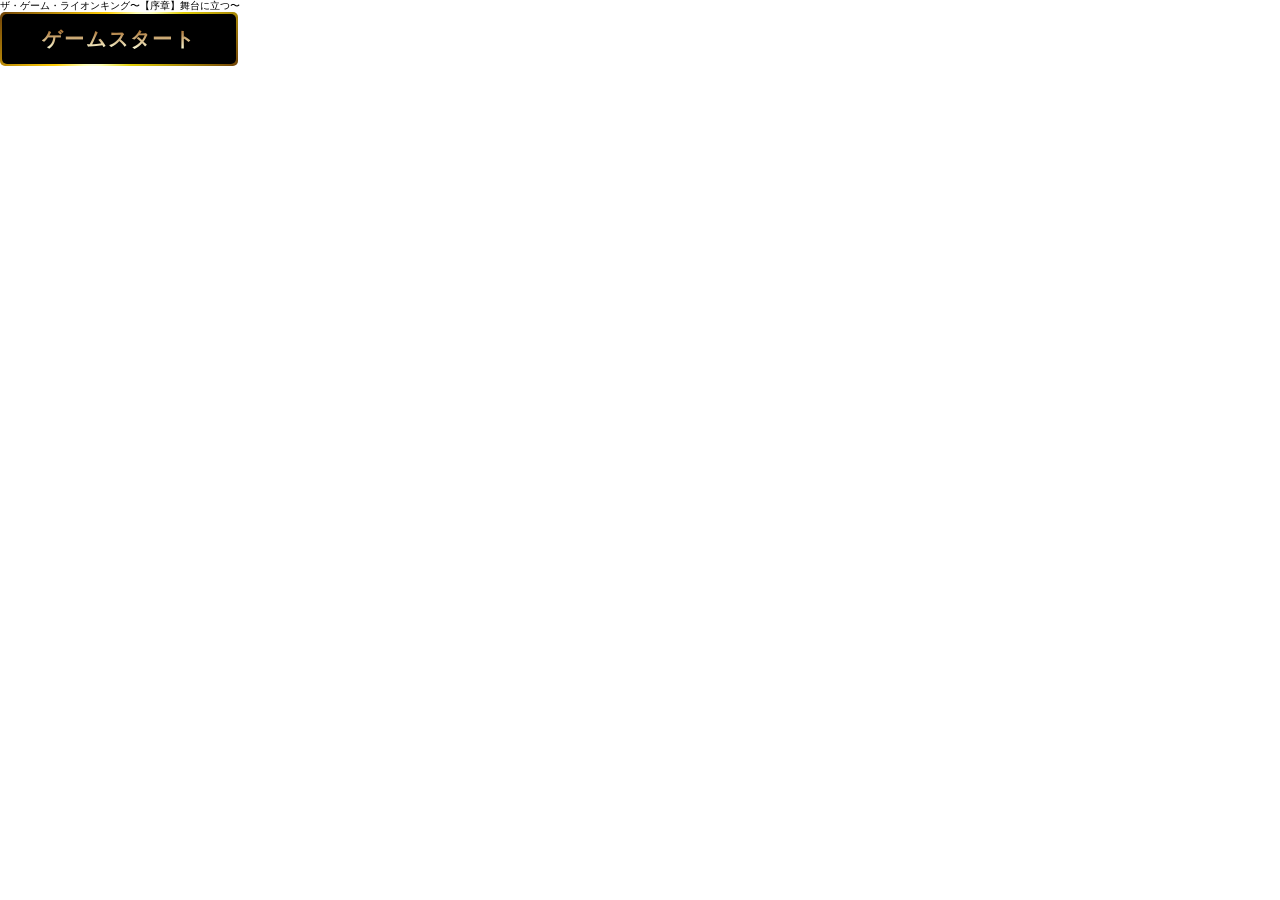
<file: js02_kadai/index.html>
<!DOCTYPE html>
<html lang="ja">
<head>
    <meta charset="UTF-8">
    <meta http-equiv="X-UA-Compatible" content="IE=edge">
    <meta name="viewport" content="width=device-width, initial-scale=1.0">
    <title>Document</title>
    <link rel="stylesheet" href="sass_plus_css/styles.css">
</head>
<body>
    <header></header>

    <main>
        <div class="first-page js-first-page">
            <div class="first-page__inner">
                <h1 class="first-page__heading">
                    ザ・ゲーム・ライオンキング<span class="first-page__sub">〜【序章】舞台に立つ〜</span>
                </h1>
                <div class="first-page__button-area">
                    <div class="first-page__button button-border-gradient-wrap button-border-gradient-wrap--gold">
                        <a href="html/pages/tutorial.html" class="first-page__start-button button button-border-gradient js-game-start">
                            <span class="button-text-gradient--gold">ゲームスタート</span>
                        </a>
                    </div>
                </div>
            </div>
        </div>
    </main>

    <script src="https://code.jquery.com/jquery-3.6.1.min.js" integrity="sha256-o88AwQnZB+VDvE9tvIXrMQaPlFFSUTR+nldQm1LuPXQ=" crossorigin="anonymous"></script>
    <script src="js/pages/index.js"></script>
</body>
</html>
</file>
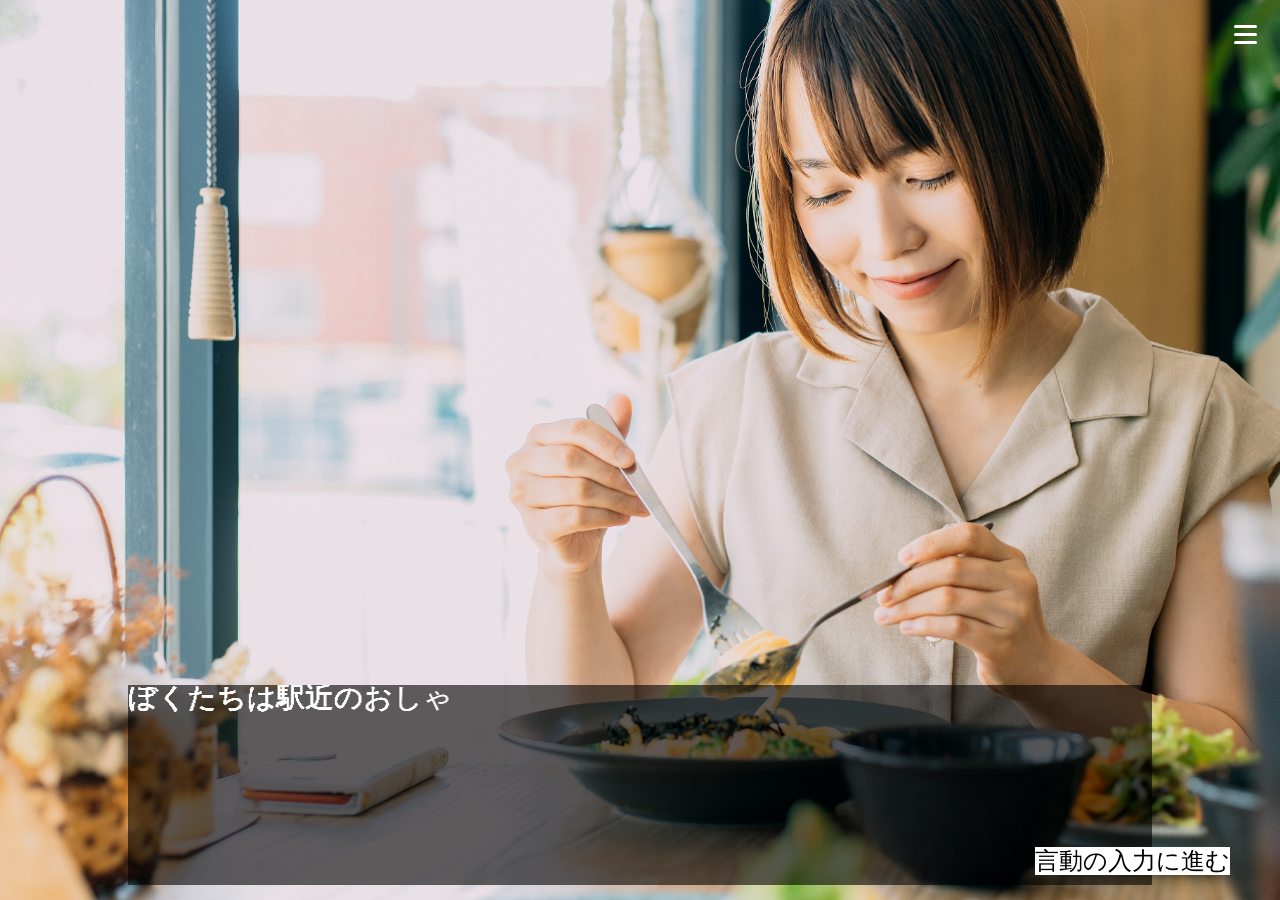
<file: js02_kadai/html/pages/page00.html>
<!DOCTYPE html>
<html lang="ja">
<head>
    <meta charset="UTF-8">
    <meta http-equiv="X-UA-Compatible" content="IE=edge">
    <meta name="viewport" content="width=device-width, initial-scale=1.0">
    <title>Document</title>
    <link rel="stylesheet" href="../../sass_plus_css/styles.css">
</head>
<body>
    
    <div class="page00">
        <div class="page00__global-nav-button js-global-nav-button"><span></span><span></span><span></span></div>
        <nav class="page00__global-nav">
            <div class="page00__global-nav-inner g-nav-inner">
                <ul class="page00__global-nav-lists js-gnav-lists">
                    <li class="page00__global-nav-item js-lists-of-done">過去にした言動一覧</li>
                    <li class="page00__global-nav-item js-cards-of-having">所持しているカード一覧</li>
                    <li class="page00__global-nav-item js-save-the-data">セーブ</li>
                    <li class="page00__global-nav-item js-return-to-start">スタート画面に戻る</li>
                </ul>
                <div class="page00__global-nav-lists-of-done js-lists-of-done-div">
                    <h2 class="page00__global-nav-lists-of-done-heading">過去にした言動一覧</h2>
                    <ul class="page00__global-nav-lists-of-done-lists">
                        <li class="page00__global-nav-lists-of-done-item js-lists-of-done-title"></li>
                        <li class="page00__global-nav-lists-of-done-item js-lists-of-done-cards"></li>
                        <li class="page00__global-nav-lists-of-done-item js-lists-of-done-text"></li>
                    </ul>
                    <button class="page00__global-nav-lists-of-done-button js-lists-of-done-button">メニューに戻る</button>
                </div>
                <div class="page00__global-nav-cards-of-having js-cards-of-having-div">
                    <h2 class="page00__global-nav-cards-of-having-heading">所持しているカード一覧</h2>
                    <ul class="page00__global-nav-cards-of-having-lists">
                        <li class="page00__global-nav-cards-of-having-item magic-card">男フォルダに入れ</li>
                        <li class="page00__global-nav-cards-of-having-item magic-card">うまくいじって上下関係を築け</li>
                        <li class="page00__global-nav-cards-of-having-item magic-card">タイムコンストレインメソッド</li>
                        <li class="page00__global-nav-cards-of-having-item magic-card">Cフェーズ</li>
                        <li class="page00__global-nav-cards-of-having-item magic-card">恋愛遍歴の話を引き出せ</li>
                    </ul>
                    <button class="page00__global-nav-cards-of-having-button js-cards-of-having-button">メニューに戻る</button>
                </div>
            </div>
        </nav>
        <div class="page00__words-and-deeds">
            <h2 class="page00__words-and-deeds-heading">どんな言動をする？</h2>
            <div class="page00__titile-area">
                <p class="page00__title-area-heading">【言動のタイトル】</p>
                <input class="page00__title-area-input js-words-and-deeds-title" type="text" placeholder="ここに言動のタイトルを入力してください">
            </div>
            <div class="page00__card-choice">
                <p class="page00__card-choice-heading">【使用するカード】</p>
                <ul class="page00__cards">
                    <li><input class="page00__card js-words-and-deeds-cards" type="checkbox" name="words-and-deeds" value="男フォルダに入れ" data-savekey="男フォルダに入れ" id="男フォルダに入れ">男フォルダに入れ</li>
                    <li><input class="page00__card js-words-and-deeds-cards" type="checkbox" name="words-and-deeds" value="うまくいじって上下関係を築け" data-savekey="うまくいじって上下関係を築け" id="うまくいじって上下関係を築け">うまくいじって上下関係を築け</li>
                    <li><input class="page00__card js-words-and-deeds-cards" type="checkbox" name="words-and-deeds" value="タイムコンストレインメソッド" data-savekey="タイムコンストレインメソッド" id="タイムコンストレインメソッド">タイムコンストレインメソッド</li>
                    <li><input class="page00__card js-words-and-deeds-cards" type="checkbox" name="words-and-deeds" value="Cフェーズ" data-savekey="Cフェーズ" id="Cフェーズ">Cフェーズ</li>
                    <li><input class="page00__card js-words-and-deeds-cards" type="checkbox" name="words-and-deeds" value="恋愛遍歴の話を引き出せ" data-savekey="恋愛遍歴の話を引き出せ" id="恋愛遍歴の話を引き出せ">恋愛遍歴の話を引き出せ</li>
                </ul>
            </div>
            <div class="page00__entry">
                <p class="page00__entry-heading">【カードをもとに言動を入力】</p>
                <textarea class="page00__entry-textarea js-words-and-deeds-text" placeholder="ここに言動を入力してください"></textarea>
            </div>
            <!-- <button class="page00__words-and-deeds-button js-words-and-deeds-button">確定</button> -->
            <div class="page00__confirm-button-area">
                <div class="page00__confirm-button button-border-gradient-wrap button-border-gradient-wrap--gold">
                    <a href="#" class="page00__confirm-button-as-link button button-border-gradient js-words-and-deeds-confirm-button">
                        <span class="button-text-gradient--gold">確定</span>
                    </a>
                </div>
            </div>
        </div>
        <div class="page00__inner">
            <canvas class="page00__canvas" id="canvas"></canvas>
        </div>
        <div class="page00__next-step-button-area">
            <button class="page00__display-choices-button js-display-choices-button">言動の入力に進む</button>
        </div>
    </div>


    <script src="https://code.jquery.com/jquery-3.6.1.min.js" integrity="sha256-o88AwQnZB+VDvE9tvIXrMQaPlFFSUTR+nldQm1LuPXQ=" crossorigin="anonymous"></script>
    <script src="../../js/pages/page00.js"></script>
</body>
</html>
</file>
<file: js02_kadai/sass_plus_css/styles.css>
@charset "UTF-8";
/*! destyle.css v3.0.2 | MIT License | https://github.com/nicolas-cusan/destyle.css */
/* Reset box-model and set borders */
/* ============================================ */
*,
::before,
::after {
  box-sizing: border-box;
  border-style: solid;
  border-width: 0;
}

/* Document */
/* ============================================ */
/**
 * 1. Correct the line height in all browsers.
 * 2. Prevent adjustments of font size after orientation changes in iOS.
 * 3. Remove gray overlay on links for iOS.
 */
html {
  line-height: 1.15; /* 1 */
  -webkit-text-size-adjust: 100%; /* 2 */
  -webkit-tap-highlight-color: transparent; /* 3*/
}

/* Sections */
/* ============================================ */
/**
 * Remove the margin in all browsers.
 */
body {
  margin: 0;
}

/**
 * Render the `main` element consistently in IE.
 */
main {
  display: block;
}

/* Vertical rhythm */
/* ============================================ */
p,
table,
blockquote,
address,
pre,
iframe,
form,
figure,
dl {
  margin: 0;
}

/* Headings */
/* ============================================ */
h1,
h2,
h3,
h4,
h5,
h6 {
  font-size: inherit;
  font-weight: inherit;
  margin: 0;
}

/* Lists (enumeration) */
/* ============================================ */
ul,
ol {
  margin: 0;
  padding: 0;
  list-style: none;
}

/* Lists (definition) */
/* ============================================ */
dt {
  font-weight: bold;
}

dd {
  margin-left: 0;
}

/* Grouping content */
/* ============================================ */
/**
 * 1. Add the correct box sizing in Firefox.
 * 2. Show the overflow in Edge and IE.
 */
hr {
  box-sizing: content-box; /* 1 */
  height: 0; /* 1 */
  overflow: visible; /* 2 */
  border-top-width: 1px;
  margin: 0;
  clear: both;
  color: inherit;
}

/**
 * 1. Correct the inheritance and scaling of font size in all browsers.
 * 2. Correct the odd `em` font sizing in all browsers.
 */
pre {
  font-family: monospace, monospace; /* 1 */
  font-size: inherit; /* 2 */
}

address {
  font-style: inherit;
}

/* Text-level semantics */
/* ============================================ */
/**
 * Remove the gray background on active links in IE 10.
 */
a {
  background-color: transparent;
  text-decoration: none;
  color: inherit;
}

/**
 * 1. Remove the bottom border in Chrome 57-
 * 2. Add the correct text decoration in Chrome, Edge, IE, Opera, and Safari.
 */
abbr[title] {
  -webkit-text-decoration: underline dotted;
          text-decoration: underline dotted; /* 2 */
}

/**
 * Add the correct font weight in Chrome, Edge, and Safari.
 */
b,
strong {
  font-weight: bolder;
}

/**
 * 1. Correct the inheritance and scaling of font size in all browsers.
 * 2. Correct the odd `em` font sizing in all browsers.
 */
code,
kbd,
samp {
  font-family: monospace, monospace; /* 1 */
  font-size: inherit; /* 2 */
}

/**
 * Add the correct font size in all browsers.
 */
small {
  font-size: 80%;
}

/**
 * Prevent `sub` and `sup` elements from affecting the line height in
 * all browsers.
 */
sub,
sup {
  font-size: 75%;
  line-height: 0;
  position: relative;
  vertical-align: baseline;
}

sub {
  bottom: -0.25em;
}

sup {
  top: -0.5em;
}

/* Replaced content */
/* ============================================ */
/**
 * Prevent vertical alignment issues.
 */
svg,
img,
embed,
object,
iframe {
  vertical-align: bottom;
}

/* Forms */
/* ============================================ */
/**
 * Reset form fields to make them styleable.
 * 1. Make form elements stylable across systems iOS especially.
 * 2. Inherit text-transform from parent.
 */
button,
input,
optgroup,
select,
textarea {
  -webkit-appearance: none; /* 1 */
  -moz-appearance: none;
       appearance: none;
  vertical-align: middle;
  color: inherit;
  font: inherit;
  background: transparent;
  padding: 0;
  margin: 0;
  border-radius: 0;
  text-align: inherit;
  text-transform: inherit; /* 2 */
}

/**
 * Reset radio and checkbox appearance to preserve their look in iOS.
 */
[type=checkbox] {
  -webkit-appearance: checkbox;
  -moz-appearance: checkbox;
       appearance: checkbox;
}

[type=radio] {
  -webkit-appearance: radio;
  -moz-appearance: radio;
       appearance: radio;
}

/**
 * Correct cursors for clickable elements.
 */
button,
[type=button],
[type=reset],
[type=submit] {
  cursor: pointer;
}

button:disabled,
[type=button]:disabled,
[type=reset]:disabled,
[type=submit]:disabled {
  cursor: default;
}

/**
 * Improve outlines for Firefox and unify style with input elements & buttons.
 */
:-moz-focusring {
  outline: auto;
}

select:disabled {
  opacity: inherit;
}

/**
 * Remove padding
 */
option {
  padding: 0;
}

/**
 * Reset to invisible
 */
fieldset {
  margin: 0;
  padding: 0;
  min-width: 0;
}

legend {
  padding: 0;
}

/**
 * Add the correct vertical alignment in Chrome, Firefox, and Opera.
 */
progress {
  vertical-align: baseline;
}

/**
 * Remove the default vertical scrollbar in IE 10+.
 */
textarea {
  overflow: auto;
}

/**
 * Correct the cursor style of increment and decrement buttons in Chrome.
 */
[type=number]::-webkit-inner-spin-button,
[type=number]::-webkit-outer-spin-button {
  height: auto;
}

/**
 * 1. Correct the outline style in Safari.
 */
[type=search] {
  outline-offset: -2px; /* 1 */
}

/**
 * Remove the inner padding in Chrome and Safari on macOS.
 */
[type=search]::-webkit-search-decoration {
  -webkit-appearance: none;
}

/**
 * 1. Correct the inability to style clickable types in iOS and Safari.
 * 2. Fix font inheritance.
 */
::-webkit-file-upload-button {
  -webkit-appearance: button; /* 1 */
  font: inherit; /* 2 */
}

/**
 * Clickable labels
 */
label[for] {
  cursor: pointer;
}

/* Interactive */
/* ============================================ */
/*
 * Add the correct display in Edge, IE 10+, and Firefox.
 */
details {
  display: block;
}

/*
 * Add the correct display in all browsers.
 */
summary {
  display: list-item;
}

/*
 * Remove outline for editable content.
 */
[contenteditable]:focus {
  outline: auto;
}

/* Tables */
/* ============================================ */
/**
1. Correct table border color inheritance in all Chrome and Safari.
*/
table {
  border-color: inherit; /* 1 */
  border-collapse: collapse;
}

caption {
  text-align: left;
}

td,
th {
  vertical-align: top;
  padding: 0;
}

th {
  text-align: left;
  font-weight: bold;
}

/*---------------------------------
 タイポグラフィーの記述
---------------------------------*/
/*---------------------------------
 ベーススタイルの記述
---------------------------------*/
html {
  font-size: 62.5%;
}

body {
  font-family: "YuGothic", "Yu Gothic", "ヒラギノ角ゴシック", "Hiragino Sans", "メイリオ", "Meiryo", "Osaka", sans-serif;
}

a {
  text-decoration: none;
}

ul {
  list-style-type: none;
  padding: 0;
}

@media screen and (max-width: 1024px) {
  img {
    display: block;
    max-width: 100%;
    margin: 0 auto;
  }
}

@media screen and (max-width: 599px) {
  .hidden-sp {
    display: none !important;
  }
}

@media screen and (max-width: 1024px) {
  .hidden-sptab {
    display: none !important;
  }
}

@media screen and (min-width: 1025px) {
  .hidden-pc {
    display: none !important;
  }
}

@media screen and (min-width: 600px) {
  .hidden-tabpc {
    display: none !important;
  }
}

/*---------------------------------
 以下、自分で追加したオリジナルCSS（パーツ毎）
---------------------------------*/
.button,
a.button {
  font-size: 1.6rem;
  font-weight: 700;
  line-height: 1.5;
  position: relative;
  display: inline-block;
  padding: 1rem 4rem;
  cursor: pointer;
  -webkit-user-select: none;
  -moz-user-select: none;
  user-select: none;
  transition: all 0.3s;
  text-align: center;
  vertical-align: middle;
  text-decoration: none;
  letter-spacing: 0.1em;
  color: #212529;
  border-radius: 0.5rem;
}

.button-border-gradient-wrap {
  display: inline-block;
  padding: 0.2rem;
  border-radius: 0.5rem;
}

.button-border-gradient-wrap--gold {
  background-image: linear-gradient(135deg, #704308 0%, #ffce08 37%, #fefeb2 47%, #fafad6 50%, #fefeb2 53%, #e1ce08 63%, #704308 100%);
}

.button-border-gradient-wrap--gold:hover a.button {
  text-shadow: 0 0 15px rgba(250, 250, 214, 0.5), 0 0 15px rgba(250, 250, 214, 0.5), 0 0 15px rgba(250, 250, 214, 0.5), 0 0 15px rgba(250, 250, 214, 0.5);
}

a.button-border-gradient {
  font-size: 2rem;
  background: #000;
}

.button-text-gradient--gold {
  font-family: "ヒラギノ明朝 Pro W3", "Hiragino Mincho Pro", "Hiragino Mincho ProN", "HGS明朝E", "ＭＳ Ｐ明朝", serif;
  background: linear-gradient(to top, #ffffdb, #a16422);
  -webkit-background-clip: text;
  -webkit-text-fill-color: transparent;
}

@property --rotate {
  syntax: "<angle>";
  initial-value: 132deg;
  inherits: false;
}
:root {
  --card-height: 150px;
  --card-width: calc(var(--card-height) / 1.5);
}

.magic-card {
  background: #191c29;
  width: var(--card-width);
  height: var(--card-height);
  padding: 3px;
  position: relative;
  border-radius: 6px;
  justify-content: center;
  align-items: center;
  text-align: center;
  display: flex;
  font-size: 1.5em;
  color: rgba(88, 199, 250, 0);
  cursor: pointer;
  font-family: cursive;
}

.magic-card:hover {
  color: rgb(88, 199, 250);
  transition: color 1s;
}

.magic-card:hover:before, .magic-card:hover:after {
  -webkit-animation: none;
          animation: none;
  opacity: 0;
}

.magic-card::before {
  content: "";
  width: 104%;
  height: 102%;
  border-radius: 8px;
  background-image: linear-gradient(var(--rotate), #5ddcff, #3c67e3 43%, #4e00c2);
  position: absolute;
  z-index: -1;
  top: -1%;
  left: -2%;
  -webkit-animation: spin 2.5s linear infinite;
          animation: spin 2.5s linear infinite;
}

.magic-card::after {
  position: absolute;
  content: "";
  top: calc(var(--card-height) / 6);
  left: 0;
  right: 0;
  z-index: -1;
  height: 100%;
  width: 100%;
  margin: 0 auto;
  transform: scale(0.8);
  filter: blur(calc(var(--card-height) / 6));
  background-image: linear-gradient(var(--rotate), #5ddcff, #3c67e3 43%, #4e00c2);
  opacity: 1;
  transition: opacity 0.5s;
  -webkit-animation: spin 2.5s linear infinite;
          animation: spin 2.5s linear infinite;
}

@-webkit-keyframes spin {
  0% {
    --rotate: 0deg;
  }
  100% {
    --rotate: 360deg;
  }
}

@keyframes spin {
  0% {
    --rotate: 0deg;
  }
  100% {
    --rotate: 360deg;
  }
}
/*---------------------------------
 page00の記述
---------------------------------*/
.page00 {
  background-image: url(../img/pages/page00_img01.jpg);
  background-size: cover;
  background-position: left;
  width: 100%;
  height: 100vh;
  position: relative;
}
.page00__global-nav-button {
  position: fixed;
  z-index: 9999; /*ボタンを最前面に*/
  top: 10px;
  right: 10px;
  cursor: pointer;
  width: 50px;
  height: 50px;
}
.page00__global-nav-button span {
  display: inline-block;
  transition: all 0.4s;
  position: absolute;
  left: 14px;
  height: 3px;
  border-radius: 2px;
  background-color: #fff;
  width: 45%;
}
.page00__global-nav-button span:nth-of-type(1) {
  top: 15px;
}
.page00__global-nav-button span:nth-of-type(2) {
  top: 23px;
}
.page00__global-nav-button span:nth-of-type(3) {
  top: 31px;
}
.page00__global-nav-button.active span:nth-of-type(1) {
  top: 18px;
  left: 18px;
  transform: translateY(6px) rotate(-45deg);
  width: 30%;
}
.page00__global-nav-button.active span:nth-of-type(2) {
  opacity: 0;
}
.page00__global-nav-button.active span:nth-of-type(3) {
  top: 30px;
  left: 18px;
  transform: translateY(-6px) rotate(45deg);
  width: 30%;
}
.page00__global-nav {
  /*position:fixed;にし、z-indexの数値を大きくして前面へ*/
  position: fixed;
  z-index: 999;
  /*ナビのスタート位置と形状*/
  top: 0;
  right: -120%;
  width: 100%;
  height: 100vh; /*ナビの高さ*/
  background: #555555;
  /*動き*/
  transition: all 0.6s;
}
.page00__global-nav.panelactive {
  right: 0;
}
.page00__global-nav.panelactive .g-nav-inner {
  /*ナビの数が増えた場合縦スクロール*/
  position: fixed;
  z-index: 999;
  width: 100%;
  height: 100vh; /*表示する高さ*/
  overflow: auto;
  -webkit-overflow-scrolling: touch;
}
.page00__global-nav-lists {
  /*ナビゲーション天地中央揃え*/
  position: absolute;
  z-index: 999;
  top: 50%;
  left: 50%;
  transform: translate(-50%, -50%);
}
.page00__global-nav-item {
  text-align: center;
  color: #fff;
  padding: 25px;
  letter-spacing: 0.1em;
  font-weight: bold;
  font-size: 2.8rem;
}
.page00__global-nav-lists-of-done {
  display: none;
  color: #fff;
  text-align: center;
  position: absolute;
  z-index: 999;
  top: 50%;
  left: 50%;
  transform: translate(-50%, -50%);
}
.page00__global-nav-lists-of-done-heading {
  text-align: center;
  letter-spacing: 0.1em;
  font-weight: bold;
  font-size: 3.2rem;
}
.page00__global-nav-lists-of-done-lists {
  margin-top: 100px;
  margin-bottom: 100px;
}
.page00__global-nav-lists-of-done-item {
  font-size: 1.8rem;
}
.page00__global-nav-lists-of-done-item:nth-of-type(2) {
  padding-top: 30px;
  padding-bottom: 30px;
}
.page00__global-nav-lists-of-done-button {
  font-weight: bold;
  font-size: 2.4rem;
}
.page00__global-nav-cards-of-having {
  display: none;
  color: #fff;
  text-align: center;
  position: absolute;
  z-index: 999;
  top: 50%;
  left: 50%;
  transform: translate(-50%, -50%);
}
.page00__global-nav-cards-of-having-heading {
  text-align: center;
  letter-spacing: 0.1em;
  font-weight: bold;
  font-size: 3.2rem;
}
.page00__global-nav-cards-of-having-lists {
  margin-top: 100px;
  margin-bottom: 100px;
  display: flex;
  flex-flow: row nowrap;
  justify-content: space-around;
  align-items: center;
}
.page00__global-nav-cards-of-having-item:not(:first-of-type) {
  margin-left: 50px;
}
.page00__global-nav-cards-of-having-button {
  font-weight: bold;
  font-size: 2.4rem;
}
.page00__words-and-deeds {
  position: absolute;
  top: 10vh;
  left: 20%;
  width: 60%;
  height: 80vh;
  background-color: rgba(255, 255, 255, 0.8);
  display: none;
  flex-flow: column nowrap;
  justify-content: space-around;
  align-items: center;
}
.page00__words-and-deeds-heading {
  font-size: 3.2rem;
}
.page00__title-area {
  text-align: center;
}
.page00__title-area-heading {
  text-align: center;
  font-size: 2rem;
}
.page00__title-area-input {
  text-align: left;
  width: 200px;
  height: 30px;
  margin-top: 10px;
  border: 1px solid #333;
  border-radius: 5px;
}
.page00__card-choice-heading {
  text-align: center;
  font-size: 2rem;
}
.page00__cards {
  margin-top: 10px;
}
.page00__entry {
  text-align: center;
}
.page00__entry-heading {
  text-align: center;
  font-size: 2rem;
}
.page00__entry-textarea {
  text-align: left;
  width: 200px;
  height: 100px;
  margin-top: 10px;
  border: 1px solid #333;
  border-radius: 5px;
}
.page00__confirm-button-as-link.button-border-gradient {
  padding: 8px 24px;
  font-size: 1.6rem;
}
.page00__inner {
  padding-top: calc(100vh - 215px);
  padding-bottom: 15px;
}
.page00__canvas {
  display: block;
  width: 80%;
  height: 200px;
  margin: 0 auto;
}
.page00__next-step-button-area {
  position: absolute;
  bottom: 25px;
  right: 50px;
  background-color: white;
}
.page00__display-choices-button {
  font-size: 2.4rem;
}
/*# sourceMappingURL=styles.css.map */
</file>
